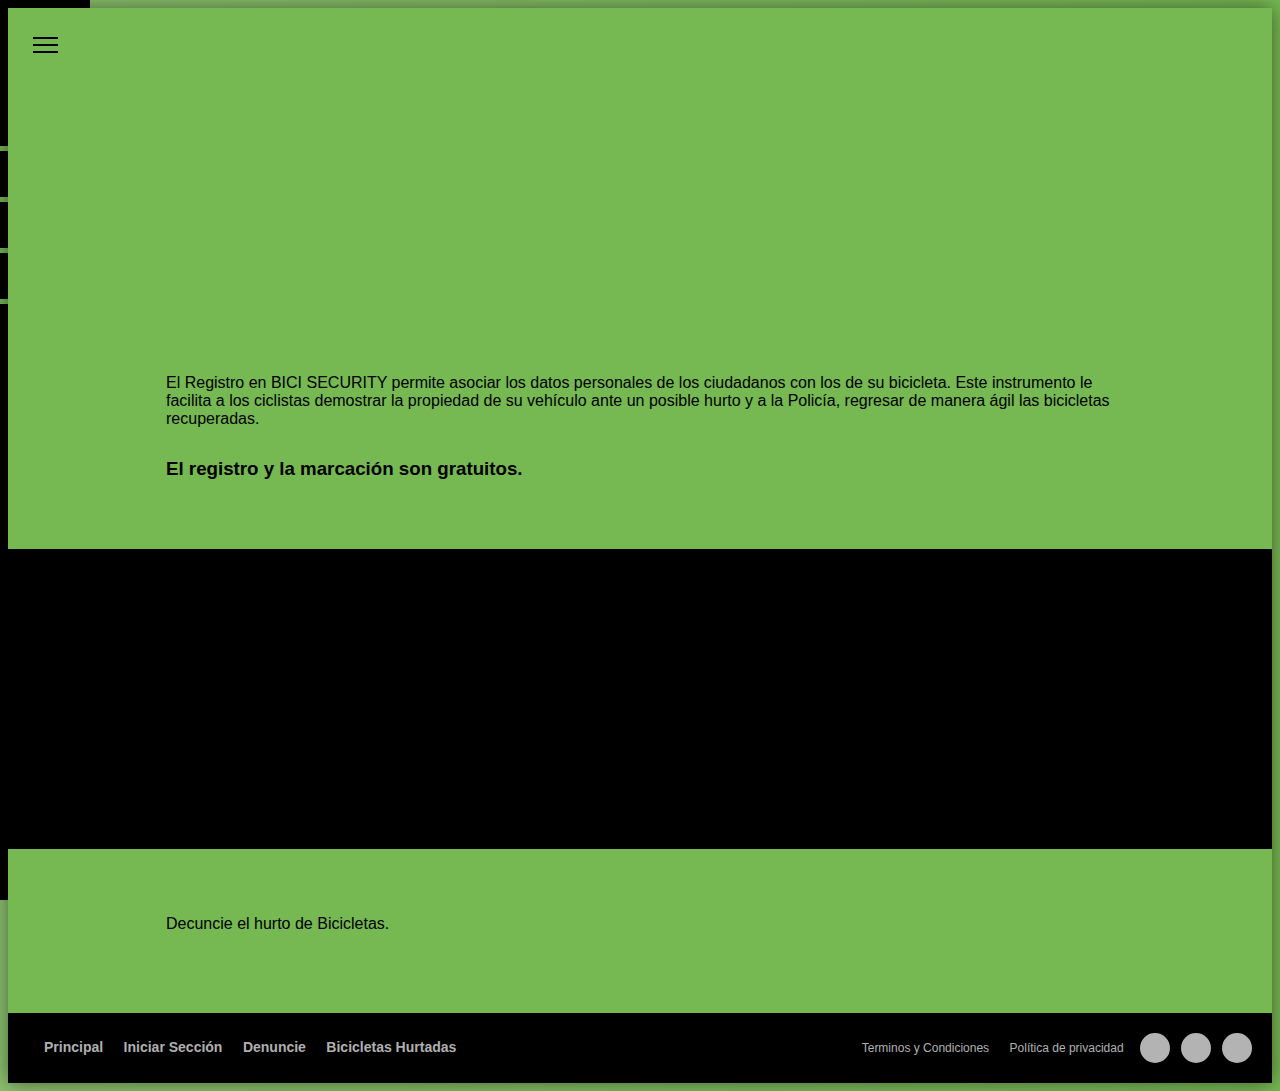
<file: index.html>
<!DOCTYPE html>
<html lang="en">
<head>
    <meta charset="UTF-8">
    <meta http-equiv="X-UA-Compatible" content="IE=edge">
    <meta name="viewport" content="width=device-width, initial-scale=1.0">
    <link rel="stylesheet" href="css/menu.css">
    <title>BIKE SECURITY</title>
</head>
<body>
    <input type="checkbox" id="menu" />
    <label for="menu" class="menu">
        <span></span>
        <span></span>
        <span></span>
    </label>
    
    <nav class="nav">
        <ul>
            <li><a href="index.html">Principal</a></li>
            <li><a href="login.html">Iniciar Sección</a></li>
            <li><a href="https://adenunciar.policia.gov.co/Adenunciar/frm_denuncia_bicicleta_II.aspx?">Denuncie</a></li>
            <li><a href="bic_hurta.html">Bicicletas Hurtadas</a></li>
        </ul>
    </nav>
    
    
    <main>
        <header>
            <h1><i class="fa fa-picture-o" aria-hidden="true"></i></h1>
        </header>
        <section>
            <div class="container">
                <p>El Registro en BICI SECURITY permite asociar los datos personales de los ciudadanos con los de su bicicleta. Este instrumento le facilita a los ciclistas demostrar la propiedad de su vehículo ante un posible hurto y a la Policía, regresar de manera ágil las bicicletas recuperadas.</p>

                <h3>El registro y la marcación son gratuitos.</h3>
    
                </div>
        </section>
        <div class="img">
            <h1><i class="fa fa-picture-o" aria-hidden="true"></i></h1>
        </div>
        <section>
            <div class="container">
                <p>Decuncie el hurto de Bicicletas.</p>
                </div>
        </section>
        <footer>
            <div class="logo">
                <i class="fa fa-picture-o" aria-hidden="true"></i>
            </div>
            <ul>
                <li><a href="index.html">Principal</a></li>
                <li><a href="login.html">Iniciar Sección</a></li>
                <li><a href="https://adenunciar.policia.gov.co/Adenunciar/frm_denuncia_bicicleta_II.aspx?">Denuncie</a></li>
                <li><a href="bic_hurta.html">Bicicletas Hurtadas</a></li>
            </ul>
    
            <div class="secondary-links">
                <ul>
                    <li><a href="#">Terminos y Condiciones</a></li>
                    <li><a href="#">Política de privacidad</a></li>
                </ul>
    
                <ul class="social">
                    <li><a href="#">
                        <i class="fa fa-github"></i>
                    </a></li>
                    <li><a href="#">
                        <i class="fa fa-twitter"></i>
                    </a></li>
                    <li><a href="#">
                        <i class="fa fa-codepen"></i>
                    </a></li>
                </ul>
            </div>
        </footer>
    </main>
</body>
</html>
</file>
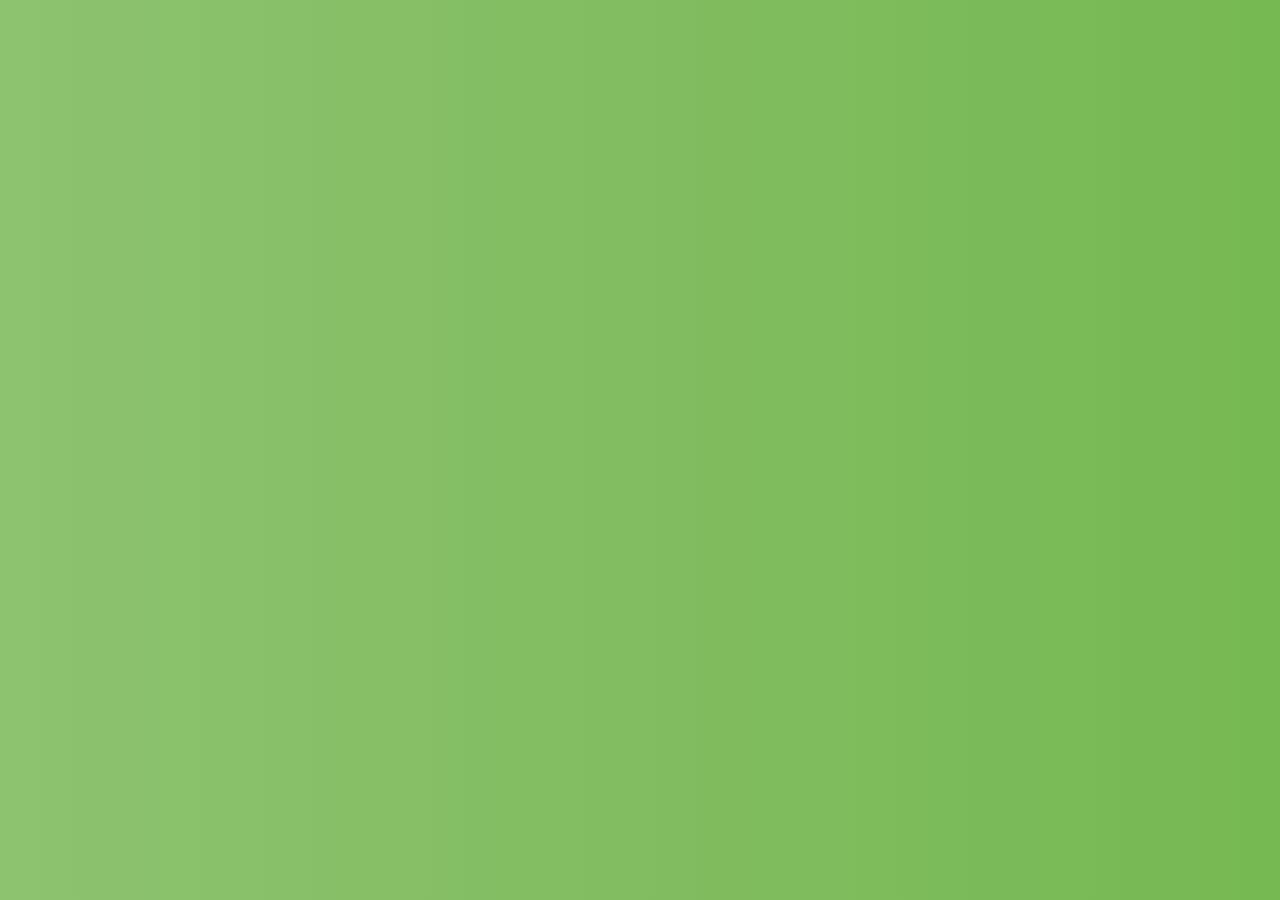
<file: bic_hurta.html>
<!DOCTYPE html>
<html lang="en">
<head>
    <meta charset="UTF-8">
    <meta http-equiv="X-UA-Compatible" content="IE=edge">
    <meta name="viewport" content="width=device-width, initial-scale=1.0">
    <link rel="stylesheet" href="css/seccion.css">
    <title>BIKE SECURITY</title>
</head>
<body>
    
</body>
</html>
</file>
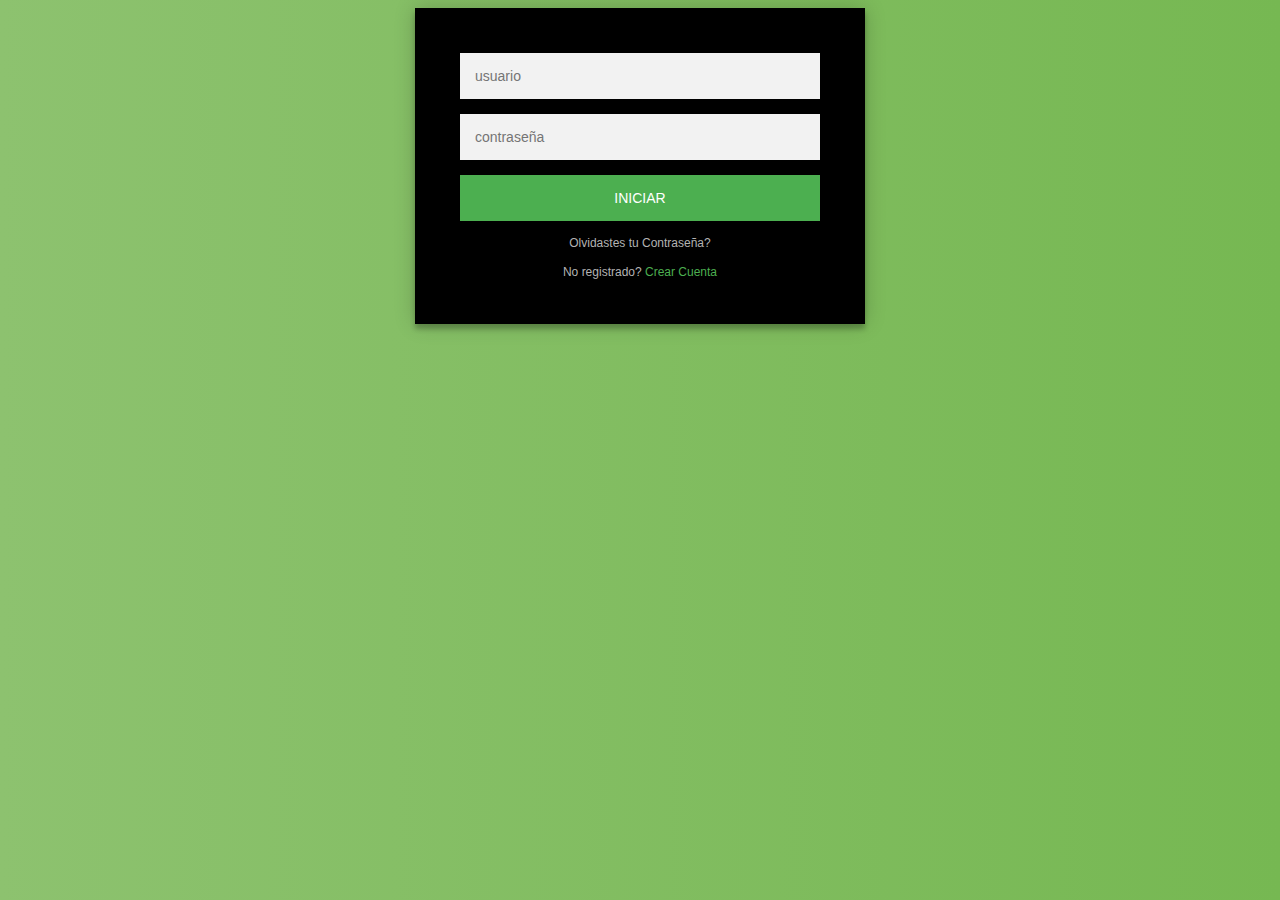
<file: login.html>
<!DOCTYPE html>
<html lang="en">
<head>
    <meta charset="UTF-8">
    <meta http-equiv="X-UA-Compatible" content="IE=edge">
    <meta name="viewport" content="width=device-width, initial-scale=1.0">
    <link rel="stylesheet" href="css/seccion.css">
    <title>BIKE SECURITY</title>
</head>
<body>
  <div class="register-form">
    <div class="form">
      <form class="login-form">
        <input type="text" placeholder="usuario"/>
        <input type="password" placeholder="contraseña"/>
        <button>Iniciar</button>
        <p class="message">Olvidastes tu Contraseña?<a href="#"></a></p>
        <p class="message">No registrado? <a href="reg_usu.html">Crear Cuenta</a></p>
      </form>
    </div>
  </div>
</body>
</html>
</file>
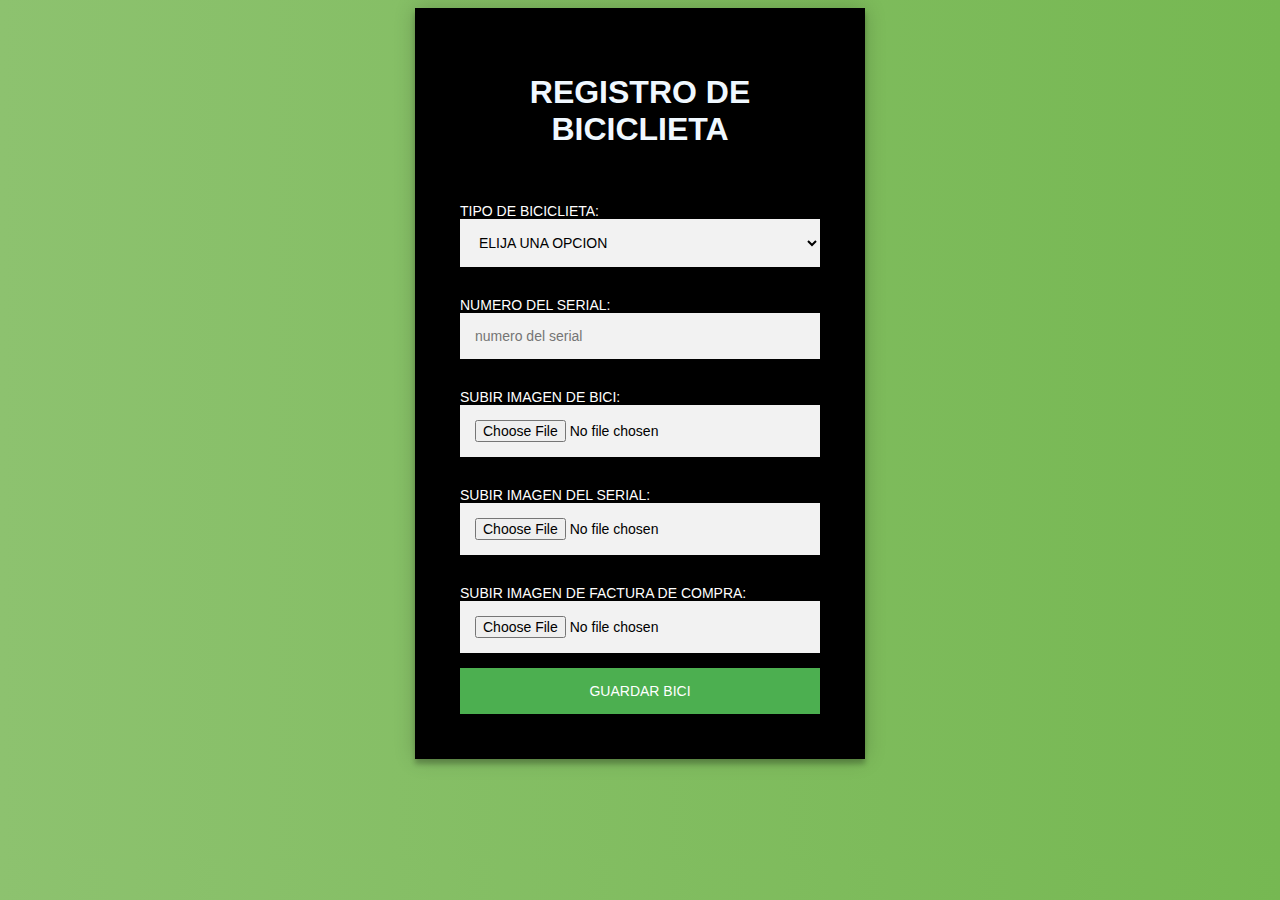
<file: reg_bici.html>
<!DOCTYPE html>
<html lang="en">
<head>
    <meta charset="UTF-8">
    <meta http-equiv="X-UA-Compatible" content="IE=edge">
    <meta name="viewport" content="width=device-width, initial-scale=1.0">
    <link rel="stylesheet" href="css/seccion.css">
    <title>BIKE SECURITY</title>
</head>
<body>
    <div class="registre-bike">
        <div class="form">
          <h1 style="color: aliceblue;">REGISTRO DE BICICLIETA</h1><br>
          <form class="login-form">
            <p class="text">TIPO DE BICICLIETA:</p>
            <select name="tipo_bic">
                <option>ELIJA UNA OPCION</option>
                <option>RUTA</option>
                <option>MTB</option>
                <option>E-BIKE</option>
              </select>
            <p class="text">NUMERO DEL SERIAL:<input type="text" placeholder="numero del serial"/></p>
            <p class="text">SUBIR IMAGEN DE BICI:<input type="file"/ style="color: black;"></p>
            <p class="text">SUBIR IMAGEN DEL SERIAL:<input type="file"/ style="color: black;"></p>
            <p class="text">SUBIR IMAGEN DE FACTURA DE COMPRA:<input type="file"/ style="color: black;"></p>
            <button>GUARDAR BICI</button>
          </form>
        </div>  
    </div>    
</body>
</html>
</file>
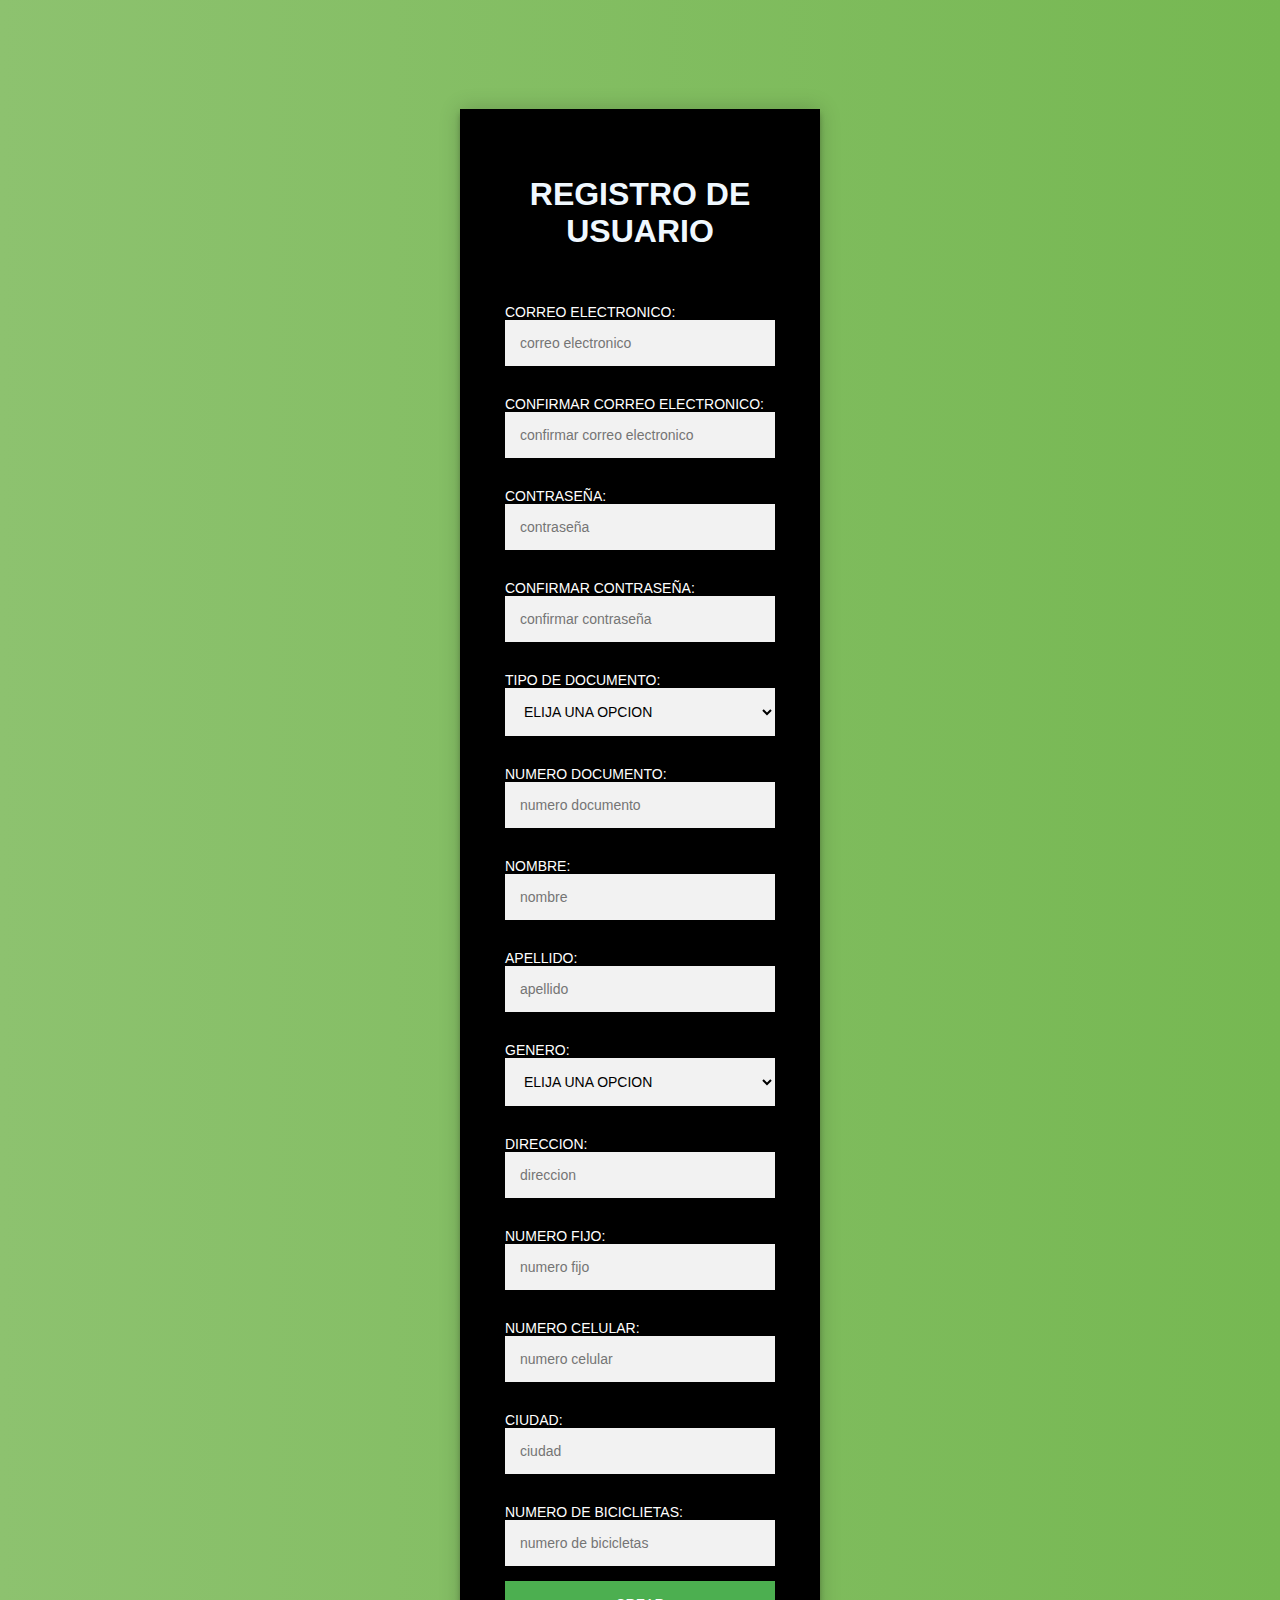
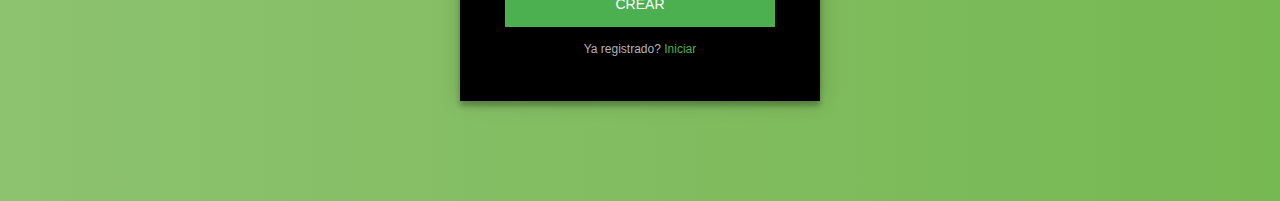
<file: reg_usu.html>
<!DOCTYPE html>
<html lang="en">
<head>
    <meta charset="UTF-8">
    <meta http-equiv="X-UA-Compatible" content="IE=edge">
    <meta name="viewport" content="width=device-width, initial-scale=1.0">
    <link rel="stylesheet" href="css/seccion.css">
    <title>BIKE SECURITY</title>
</head>
<body>
    <div class="login-page">
        <div class="form">
          <h1 style="color: aliceblue;">REGISTRO DE USUARIO</h1><br>
          <form class="login-form">
            <p class="text">CORREO ELECTRONICO:<input type="text" placeholder="correo electronico"/></p>
            <p class="text">CONFIRMAR CORREO ELECTRONICO:<input type="text" placeholder="confirmar correo electronico"/></p>
            <p class="text">CONTRASEÑA:<input type="password" placeholder="contraseña" minlength="4" maxlength="8"/></p>
            <p class="text">CONFIRMAR CONTRASEÑA:<input type="password" placeholder="confirmar contraseña"/></p>
            <p class="text">TIPO DE DOCUMENTO:</p>
            <select name="tipo_documento">
              <option>ELIJA UNA OPCION</option>
              <option>CEDULA DE CIUDADANIA</option>
              <option>CEDULA DE EXTRANGERIA</option>
              <option>TARJETA DE IDENTIDAD</option>
              <option>NIT</option>
              <option>PASAPORTE</option>
            </select>
            <p class="text">NUMERO DOCUMENTO:<input type="text" placeholder="numero documento"/></p>
            <p class="text">NOMBRE:<input type="text" placeholder="nombre"/></p>
            <p class="text">APELLIDO:<input type="text" placeholder="apellido"/></p>
            <p class="text">GENERO:</p>
            <select name="genero">
              <option>ELIJA UNA OPCION</option>
              <option>HOMBRE</option>
              <option>MUJER</option>
            </select>
            <p class="text">DIRECCION:<input type="text" placeholder="direccion"/></p>
            <p class="text">NUMERO FIJO:<input type="text" placeholder="numero fijo" minlength="10" maxlength="10"/></p>
            <p class="text">NUMERO CELULAR:<input type="text" placeholder="numero celular" minlength="10" maxlength="10"/></p>
            <p class="text">CIUDAD:<input type="text" placeholder="ciudad"/></p>
            <p class="text">NUMERO DE BICICLIETAS:<input type="text" placeholder="numero de bicicletas"/></p>
            <button>Crear</button>
            <p class="message">Ya registrado? <a href="login.html">Iniciar</a></p>
          </form>
        </div>  
    </div>    
</body>
</html>
</file>
<file: css/menu.css>
html {
    box-sizing: border-box;
  }
  
  *, *::after, *::before {
    box-sizing: inherit;
  }
  
  *, *:before, *:after {
    box-sizing: border-box;
    outline: none;
  }
  
  body {
    background: #76b852; /* fallback for old browsers */
    background: -webkit-linear-gradient(right, #76b852, #8DC26F);
    background: -moz-linear-gradient(right, #76b852, #8DC26F);
    background: -o-linear-gradient(right, #76b852, #8DC26F);
    background: linear-gradient(to left, #76b852, #8DC26F);
    font-family: "Roboto", sans-serif;
    -webkit-font-smoothing: antialiased;
    -moz-osx-font-smoothing: grayscale;
  }
  
  .menu {
    position: fixed;
    top: 20px;
    left: 20px;
    display: flex;
    align-items: center;
    justify-content: center;
    flex-direction: column;
    width: 50px;
    height: 50px;
    background-color: #76b852;
    border-radius: 50%;
    transition: transform 250ms ease;
    cursor: pointer;
    z-index: 200;
  }
  .menu span {
    position: relative;
    display: block;
    width: 50%;
    height: 2px;
    background-color: rgb(0, 0, 0);
    float: left;
    transform-origin: center center;
    transition: transform 250ms ease;
    z-index: 200;
  }
  .menu span:nth-of-type(1) {
    transform: translateY(-5px);
  }
  .menu span:nth-of-type(3) {
    transform: translateY(5px);
  }
  
  #menu {
    display: none;
  }
  #menu:checked ~ .menu {
    background-color: transparent;
    transform: rotate(360deg);
    transition: transform 250ms ease;
  }
  #menu:checked ~ .menu span {
    background-color: #76b852;
    transition: transform 250ms ease;
  }
  #menu:checked ~ .menu span:nth-of-type(1) {
    transform: translateY(1px) rotate(45deg);
  }
  #menu:checked ~ .menu span:nth-of-type(2) {
    display: none;
  }
  #menu:checked ~ .menu span:nth-of-type(3) {
    transform: translateY(-1px) rotate(-45deg);
  }
  #menu:checked ~ .nav {
    left: 0px;
    transition: left 500ms ease;
  }
  #menu:checked ~ main {
    transform: translateX(250px);
    transition: transform 500ms ease;
  }
  
  .nav {
    position: fixed;
    top: 0;
    left: -210px;
    width: 300px;
    height: 100vh;
    margin: 0;
    padding: 0;
    background-color: rgb(0, 0, 0);
    transition: left 500ms ease;
    z-index: 0;
  }
  .nav ul {
    position: relative;
    list-style-type: none;
    margin: 100px 0;
    padding: 0;
  }
  .nav ul li {
    position: relative;
    display: block;
    border-bottom: 5px solid #76b852;
  }
  .nav ul li a {
    position: relative;
    display: block;
    margin: 0;
    padding: 15px 20px;
    color: #76b852;
    font-size: 14px;
    font-weight: bold;
    text-decoration: none;
    text-transform: uppercase;
  }
  .nav ul li a:before {
    position: absolute;
    content: "";
    top: 0;
    left: 0;
    width: 0;
    height: 100%;
    transition: width 250ms ease;
    z-index: -1;
  }
  .nav ul li a:hover {
    color: rgb(0, 0, 0);
  }
  .nav ul li a:hover:before {
    width: 100%;
    height: 100%;
    background-color: #76b852;
    transition: width 250ms ease;
  }
  
  .container {
    background-color: #76b852;
    width: 75%;
    margin: 0 auto;
  }
  
  main {
    position: relative;
    display: block;
    width: 100%;
    padding: 0;
    box-shadow: 0 0 20px rgba(0, 0, 0, 0.5);
    transform: translateX(0px);
    transition: transform 500ms ease;
    z-index: 0;
  }
  main header {
    position: relative;
    display: flex;
    align-items: center;
    justify-content: center;
    width: 100%;
    height: 300px;
    background-color: #76b852;
  }
  main header h1 {
    color: #76b852;
    z-index: 3;
  }
  main section {
    position: relative;
    display: block;
    margin: 0;
    padding: 50px 0;
    background-color: #76b852;
    z-index: 100;
  }
  main section p {
    margin-bottom: 30px;
  }
  main .img {
    position: relative;
    display: flex;
    align-items: center;
    justify-content: center;
    width: 100%;
    height: 300px;
    background-color: rgb(0, 0, 0);
  }
  main .img h1 {
    color: rgba(0, 0, 0, 0.2);
  }
  main footer {
    position: relative;
    display: block;
    width: 100%;
    height: auto;
    margin: 0;
    padding: 20px 20px 20px;
    background-color: rgb(0, 0, 0);
  }
  main footer::after {
    clear: both;
    content: "";
    display: block;
  }
  main footer .logo {
    font-size: 28px;
    color: #76b852;
    line-height: 0;
    margin-bottom: 8px;
    margin-right: 4px;
  }
  @media screen and (min-width: 1024px) {
    main footer .logo {
      float: left;
      margin-bottom: 0;
    }
  }
  main footer ul {
    line-height: 1.5;
    margin: 0 0 16px 0;
    padding: 0;
  }
  main footer ul::after {
    clear: both;
    content: "";
    display: block;
  }
  @media screen and (min-width: 1024px) {
    main footer ul {
      float: left;
      line-height: 1.8;
      margin-bottom: 0;
      margin-left: 16px;
    }
    main footer ul::after {
      clear: both;
      content: "";
      display: block;
    }
  }
  main footer ul li {
    list-style: none;
    padding-right: 16px;
  }
  @media screen and (min-width: 1024px) {
    main footer ul li {
      display: inline;
      text-align: left;
    }
  }
  main footer ul li a {
    color: rgba(255, 255, 255, 0.7);
    font-size: 14px;
    font-weight: bold;
    text-decoration: none;
  }
  main footer ul li a:focus, main footer ul li a:hover {
    color: #76b852;
  }
  @media screen and (min-width: 1024px) {
    main footer .secondary-links {
      float: right;
    }
  }
  main footer .secondary-links li a {
    font-size: 12px;
    font-weight: 100 !important;
  }
  main footer .secondary-links .social {
    margin: 1em 0 0 0;
  }
  @media screen and (min-width: 1024px) {
    main footer .secondary-links .social {
      float: right;
      margin-top: 0;
    }
  }
  main footer .secondary-links .social li {
    float: left;
    font-size: 1em;
    line-height: 0;
    margin: 0;
    padding-right: 0.7em;
  }
  main footer .secondary-links .social li:last-child {
    padding-right: 0;
  }
  main footer .secondary-links .social li > a {
    position: relative;
    display: block;
    width: 30px;
    height: 30px;
    background-color: rgba(255, 255, 255, 0.7);
    border-radius: 50%;
    color: rgb(0, 0, 0);
    text-align: center;
    line-height: 30px;
  }
  main footer .secondary-links .social li > a:hover {
    background-color: #76b852;
  }
</file>
<file: css/seccion.css>
.login-page {
  width: 360px;
  padding: 8% 0 0;
  margin: auto;
}
.form {
  position: relative;
  z-index: 1;
  background: #000000;
  max-width: 360px;
  margin: 0 auto 100px;
  padding: 45px;
  text-align: center;
  box-shadow: 0 0 20px 0 rgba(0, 0, 0, 0.2), 0 5px 5px 0 rgba(0, 0, 0, 0.24);
}
.form input {
  font-family: "Roboto", sans-serif;
  outline: 0;
  background: #f2f2f2;
  width: 100%;
  border: 0;
  margin: 0 0 15px;
  padding: 15px;
  box-sizing: border-box;
  font-size: 14px;
}
.form button {
  font-family: "Roboto", sans-serif;
  text-transform: uppercase;
  outline: 0;
  background: #4CAF50;
  width: 100%;
  border: 0;
  padding: 15px;
  color: #FFFFFF;
  font-size: 14px;
  -webkit-transition: all 0.3 ease;
  transition: all 0.3 ease;
  cursor: pointer;
}
.form button:hover,.form button:active,.form button:focus {
  background: #43A047;
}
.form .message {
  margin: 15px 0 0;
  color: #b3b3b3;
  font-size: 12px;
}
.form .message a {
  color: #4CAF50;
  text-decoration: none;
}
.form .register-form {
  width: 360px;
  padding: 8% 0 0;
  margin: auto;
}
.form .register-bike {
  width: 360px;
  padding: 8% 0 0;
  margin: auto;
}
.container {
  position: relative;
  z-index: 1;
  max-width: 300px;
  margin: 0 auto;
}
.container:before, .container:after {
  content: "";
  display: block;
  clear: both;
}
.container .info {
  margin: 50px auto;
  text-align: center;
}
.container .info h1 {
  margin: 0 0 15px;
  padding: 0;
  font-size: 36px;
  font-weight: 300;
  color: #1a1a1a;
}
.container .info span {
  color: #4d4d4d;
  font-size: 12px;
}
.container .info span a {
  color: #000000;
  text-decoration: none;
}
.container .info span .fa {
  color: #EF3B3A;
}

.text{
  text-align: left;
  margin: 15px 0 0;
  color: #ffffff;
  font-size: 14px;
}
.form select {
  font-family: "Roboto", sans-serif;
  outline: 0;
  background: #f2f2f2;
  width: 100%;
  border: 0;
  margin: 0 0 15px;
  padding: 15px;
  box-sizing: border-box;
  font-size: 14px;
}
body {
  background: #76b852; /* fallback for old browsers */
  background: -webkit-linear-gradient(right, #76b852, #8DC26F);
  background: -moz-linear-gradient(right, #76b852, #8DC26F);
  background: -o-linear-gradient(right, #76b852, #8DC26F);
  background: linear-gradient(to left, #76b852, #8DC26F);
  font-family: "Roboto", sans-serif;
  -webkit-font-smoothing: antialiased;
  -moz-osx-font-smoothing: grayscale;      
}
</file>
